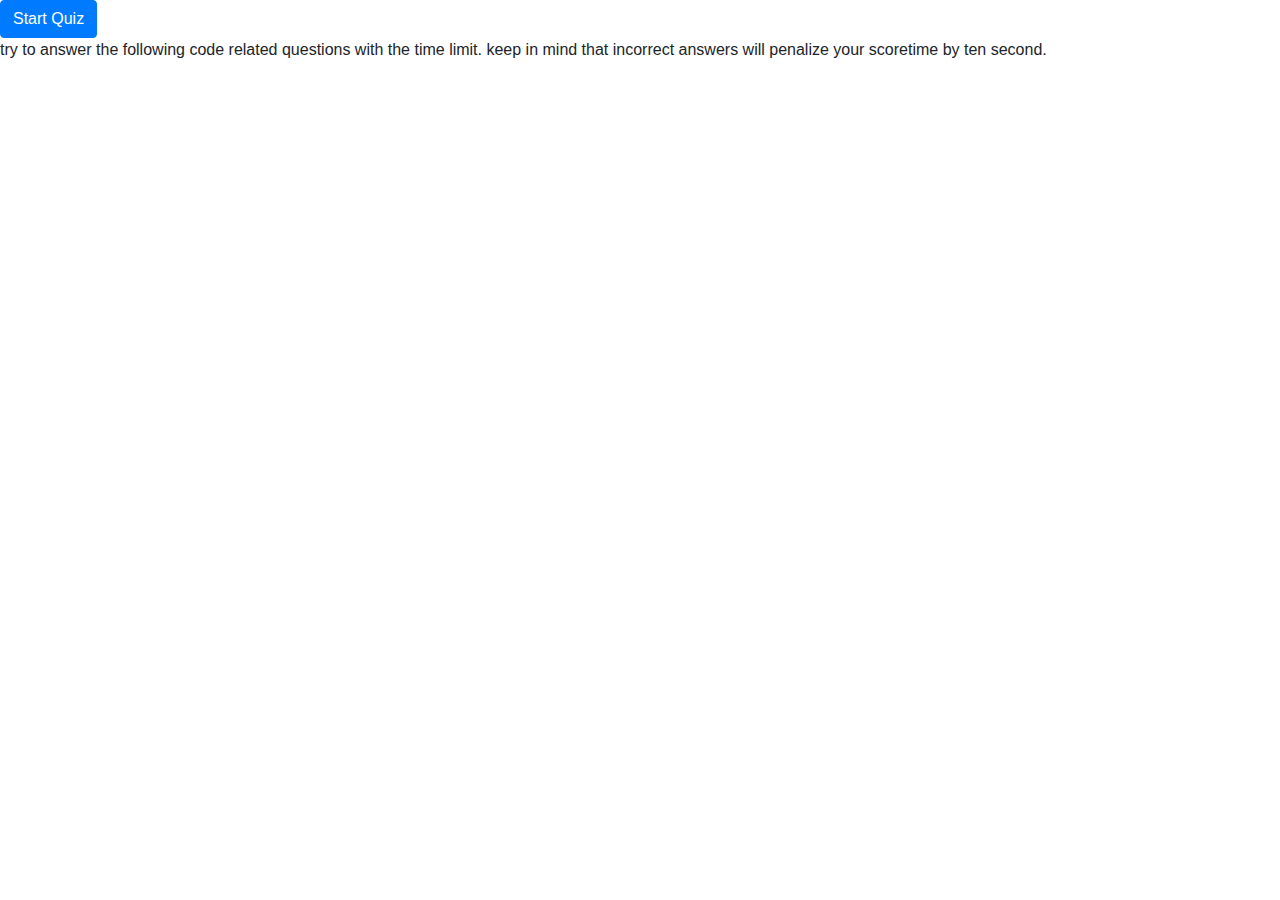
<file: index.html>
<!DOCTYPE html>
<html>
    <head>
        <title>startQuiz</title>
        
        <link rel="stylesheet" href="https://stackpath.bootstrapcdn.com/bootstrap/4.4.1/css/bootstrap.min.css" integrity="sha384-Vkoo8x4CGsO3+Hhxv8T/Q5PaXtkKtu6ug5TOeNV6gBiFeWPGFN9MuhOf23Q9Ifjh" crossorigin="anonymous">
    </head>
    <body>
        <a href="questions.html">
            <button type="button" class="btn btn-primary">Start Quiz</button >
        </a>
        <p>try to answer the following code related
           questions with the time limit.
         keep in mind that incorrect answers
        will penalize your scoretime by ten second.
        </p>
    </body>
</html>
</file>
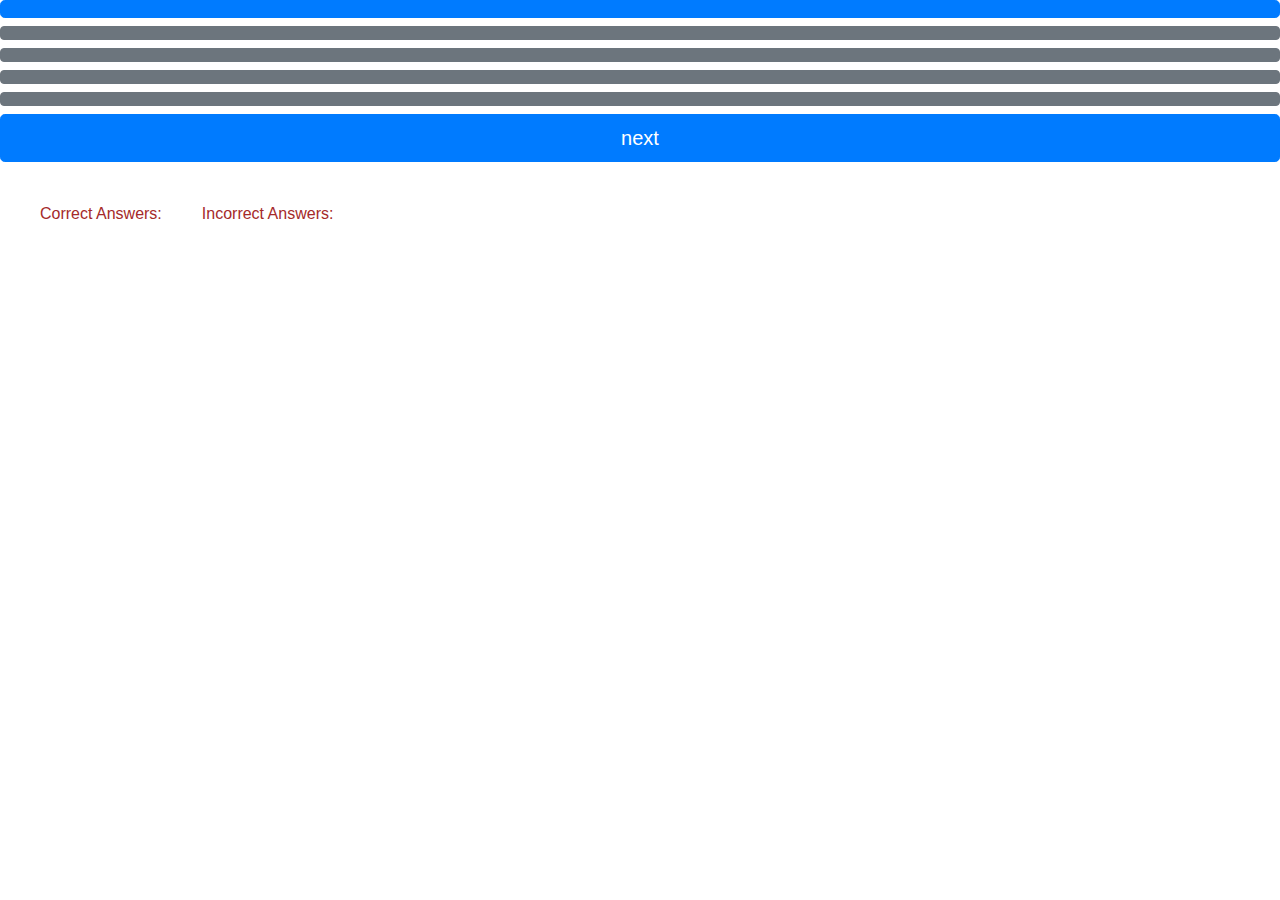
<file: questions.html>
<!DOCTYPE html>
<html>
    <head>
        <title>startQuiz</title>
        <link rel="stylesheet" href="https://stackpath.bootstrapcdn.com/bootstrap/4.4.1/css/bootstrap.min.css" integrity="sha384-Vkoo8x4CGsO3+Hhxv8T/Q5PaXtkKtu6ug5TOeNV6gBiFeWPGFN9MuhOf23Q9Ifjh" crossorigin="anonymous">
        <link rel="stylesheet" href="timer.css">
        <script
        src="https://code.jquery.com/jquery-3.4.1.js"
        integrity="sha256-WpOohJOqMqqyKL9FccASB9O0KwACQJpFTUBLTYOVvVU="
        crossorigin="anonymous"></script>
    </head>
    <body>
            <div>
            <button type="button" id = "question" class="btn btn-primary btn-lg btn-block"></button>
            <button type="button" id = "answer1" class="btn btn-secondary btn-Sm btn-block"></button>
            <button type="button" id = "answer2" class="btn btn-secondary btn-Sm btn-block"></button>
            <button type="button" id = "answer3" class="btn btn-secondary btn-Sm btn-block"></button>
            <button type="button" id = "answer4" class="btn btn-secondary btn-Sm btn-block"></button>
            <button type="button" id = "next" class="btn btn-primary btn-lg btn-block">next</button>
            </div>
            <div>
                <p class="timer">Correct Answers:<span id="span"></span></p>
                <p class="timer">Incorrect Answers:<span id="span1"></span></p>

            </div>
            <div id="lada">
                <h3></h3>
            </div>
        <script type="text/javascript">
            var i = 0; 
            var correctCounter = 0;
            var incorrectCounter = 0;
            var seconds = 91;

            
            
            var questions = [
                { q: "Commonly used data types do not include .", a: ["1=strings","2=booleans","3=alerts","4=numbers"], c:2 },
                { q: "The condition in an if/else statement is enclosed within__.", a: ["1=Quotes", "2=Curleybrackets","3=Parenthesis","4=SquareBrackets"], c:3 },
                { q: "Arrays in JavaScript can be used to store__.", a: ["1=Numbers and Strings","2=Other Arrays","3=Boolean","4=All of the above"], c:3 },
                { q: "String values must be enclosed within__when being assigned to variables.", a: ["1=Commas","2=Curleybrackets","3=Quotes","4=Parenthesis"], c:1 },
                { q: "A very useful tool used during developpement and debugging for printing content to the debugger is.", a:[ "1=f","2=b","3=c","4=d" ], c:2}, 
            ];
            
            function reRender() {
                $("#question").html(questions[i].q);
                $("#answer1").html(questions[i].a[0]).attr("correct", 0 === questions[i].c);
                $("#answer2").html(questions[i].a[1]).attr("correct", 1 === questions[i].c);
                $("#answer3").html(questions[i].a[2]).attr("correct", 2 === questions[i].c);
                $("#answer4").html(questions[i].a[3]).attr("correct", 3 === questions[i].c);
            }
            
            $(function() {
                setInterval( decreasing , 1000);

                reRender();
                
              $("#answer1").on("click", function() {
                  if ($(this).attr("correct") === "true") {
                    correctCounter++;
                    $("#span").text(correctCounter);
                    
                
                  }
                  else {
                      incorrectCounter++;
                      $("#span1").text(incorrectCounter);
                      seconds -= 10;
                      
                  }
                  
                
              });
              $("#answer2").on("click", function() {
                  if ($(this).attr("correct") === "true") {
                    correctCounter++;
                    $("#span").text(correctCounter);
                    
                  }
                  else {
                      incorrectCounter++;
                      $("#span1").text(incorrectCounter);
                      seconds -= 10;
                  } 
              });
              $("#answer3").on("click", function() {
                  if ($(this).attr("correct") === "true") {
                    correctCounter++;
                    $("#span").text(correctCounter);
                    
                  }
                  else {
                      incorrectCounter++;
                      $("#span1").text(incorrectCounter);
                      seconds -= 10;
                      
                  }
              });
              $("#answer4").on("click", function() {
                  if ($(this).attr("correct") === "true") {
                    correctCounter++;
                    $("#span").text(correctCounter);
                  }
                  else {
                      incorrectCounter++;
                      $("#span1").text(incorrectCounter);
                      seconds -= 10;
                  }
               
              }); 
                             
});
                    $("#next").on("click",function(){
                            
                            reRender();
                            
                            i++;
                    })
                    
        
        function decreasing()  {
            


            seconds--
            $("#lada").text(seconds);
        }



        </script>
        <div id = "question"></div>
        <div id = "answer1"></div>
        <div id = "answer2"></div>
        <div id = "answer3"></div>
        <div id = "answer4"></div>

    </body>
</html>
</file>
<file: timer.css>
.timer {
    margin-top: 40px;
    margin-left: 40px;
    color: brown;
    float: left;
}

#lada {
    margin-top: 40px;
    padding-right: 20px;
    margin: right;
  
    float: right;
    
    color:blue;

}
</file>
